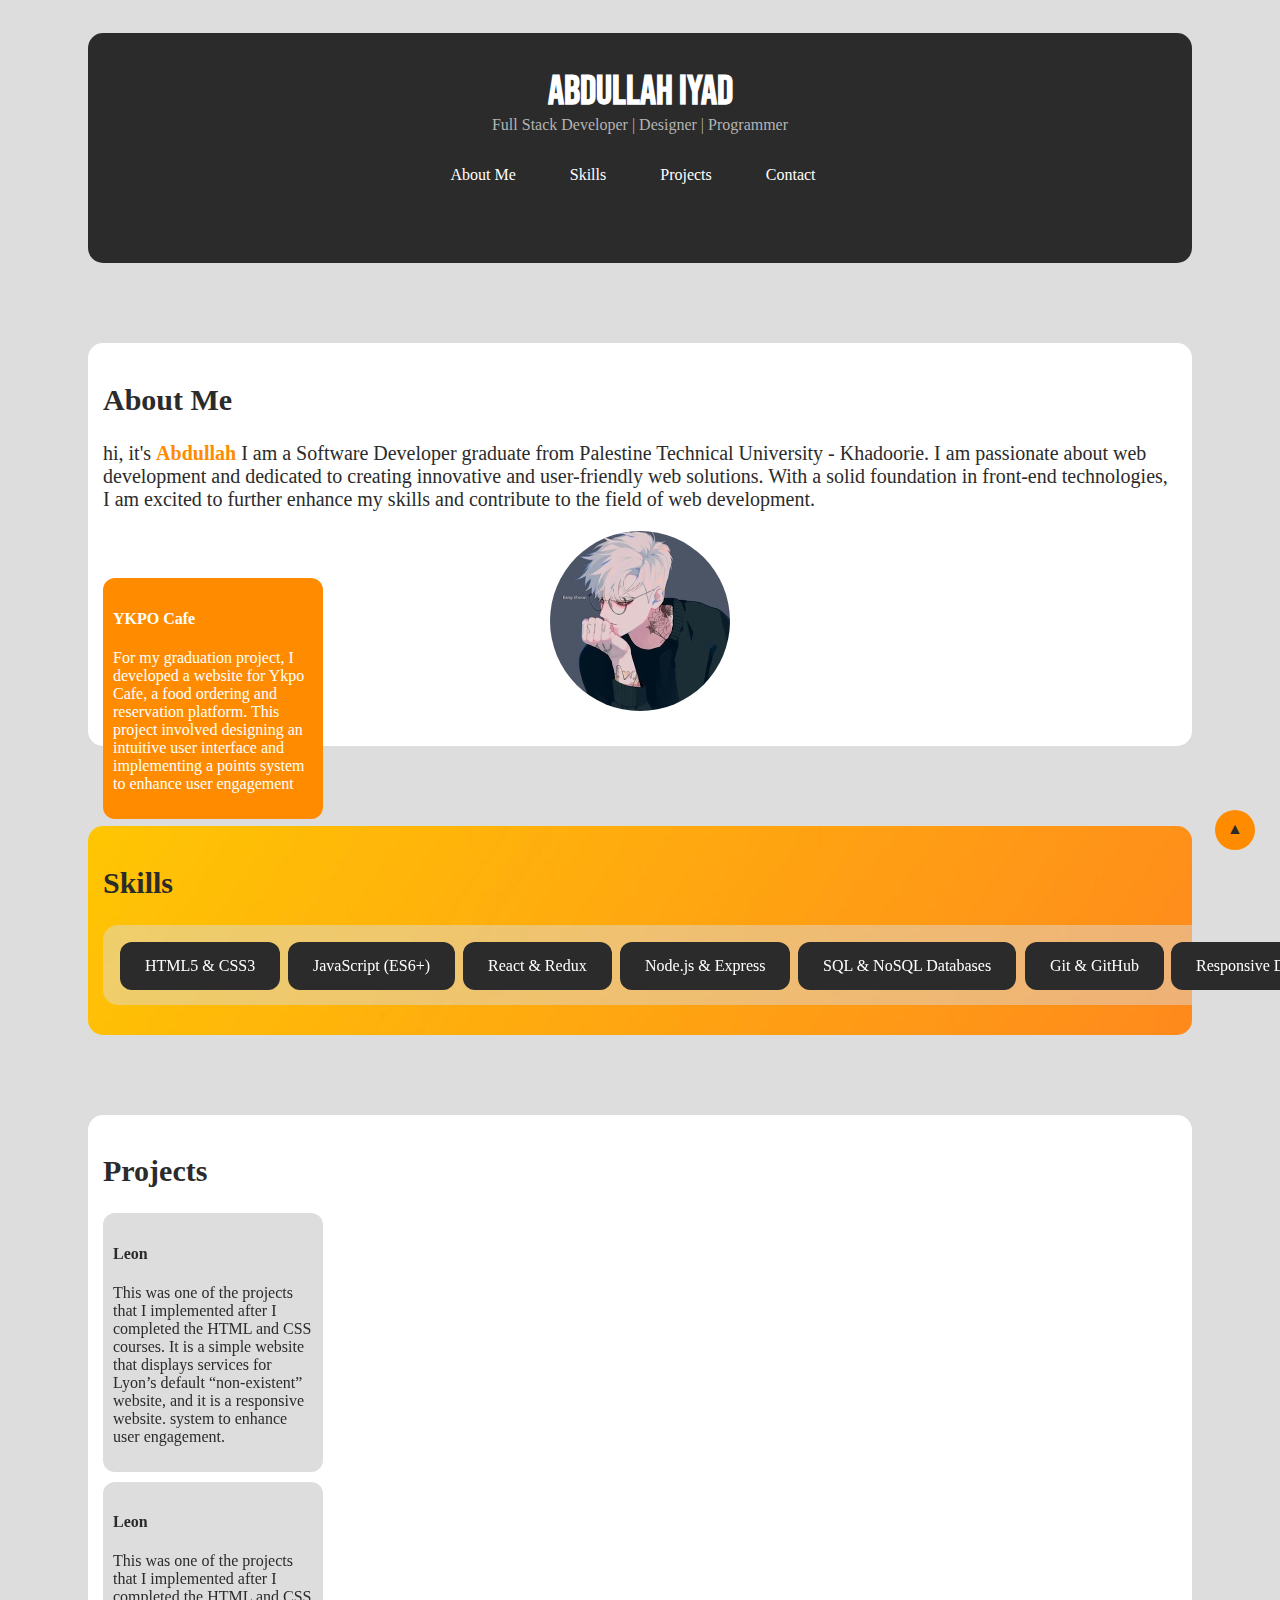
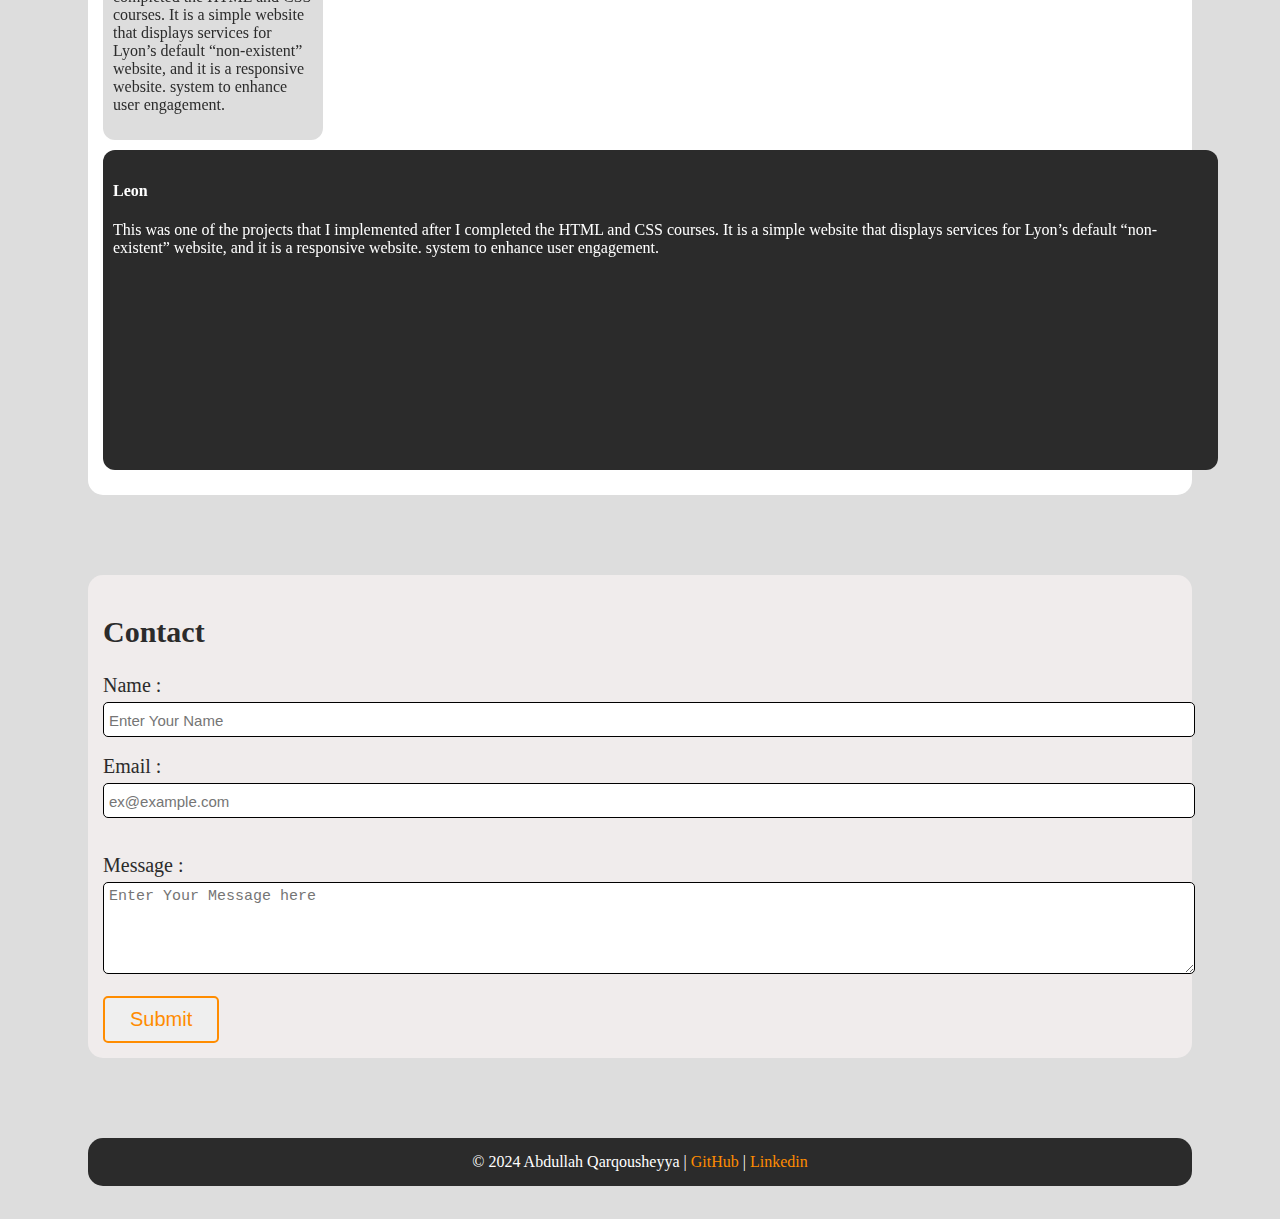
<file: Exercise 3/index.html>
<!DOCTYPE html>
<html lang="en">

<head>
    <meta charset="UTF-8">
    <meta name="viewport" content="width=device-width, initial-scale=1.0">
    <title>Exercis 3</title>
    <link rel="stylesheet" href="style.css">
</head>

<body>
    <header id="header">
        <div class="name">Abdullah iyad</div>
        <div class="major"> Full Stack Developer | Designer | Programmer</div>
        <nav>
            <ul>
                <li><a href="#about-me">About me</a></li>
                <li><a href="#skills">skills </a></li>
                <li><a href="#projects">projects</a></li>
                <li><a href="#contact">contact</a></li>
                <li><a href="#header" class="top-btn">&#9650;</a></li>
            </ul>
        </nav>
    </header>
    <main>
        <section id="about-me" class="about-me">
            <h2 class="section-header">About me</h2>
            <p>hi, it's <span>Abdullah</span>
                I am a Software Developer graduate from Palestine Technical University - Khadoorie. I am
                passionate
                about web
                development and dedicated to creating innovative and user-friendly web solutions. With a solid
                foundation in front-end
                technologies, I am excited to further enhance my skills and contribute to the field of web
                development.
            </p>
            <img src="./unnamed.jpg" alt="about me img">
        </section>
        <section id="skills" class="skills">
            <h2 class="section-header">skills</h2>
            <div class="skills-container">
                <div>HTML5 & CSS3</div>
                <div>JavaScript (ES6+)</div>
                <div>React & Redux</div>
                <div>Node.js & Express</div>
                <div>SQL & NoSQL Databases</div>
                <div>Git & GitHub</div>
                <div>Responsive Design</div>
            </div>
        </section>
        <section id="projects" class="projects">
            <h2 class="section-header">projects</h2>
            <div class="projects-container">
                <div class="project">
                    <h4 class="project-title">YKPO Cafe</h4>
                    <p class="project-desc">For my graduation project, I developed a website for Ykpo Cafe, a
                        food ordering and
                        reservation platform. This project involved designing an intuitive user interface and
                        implementing a points
                        system to enhance user engagement</p>
                </div>
                <div class="project">
                    <h4 class="project-title">Leon</h4>
                    <p class="project-desc">This was one of the projects that I implemented after I completed the HTML
                        and CSS courses.
                        It is a simple website that
                        displays services for Lyon’s default “non-existent” website, and it is a responsive website.
                        system to enhance user engagement.</p>
                </div>
                <div class="project">
                    <h4 class="project-title">Leon</h4>
                    <p class="project-desc">This was one of the projects that I implemented after I completed the HTML
                        and CSS courses.
                        It is a simple website that
                        displays services for Lyon’s default “non-existent” website, and it is a responsive website.
                        system to enhance user engagement.</p>
                </div>
                <div class="project">
                    <h4 class="project-title">Leon</h4>
                    <p class="project-desc">This was one of the projects that I implemented after I completed the HTML
                        and CSS courses.
                        It is a simple website that
                        displays services for Lyon’s default “non-existent” website, and it is a responsive website.
                        system to enhance user engagement.</p>
                </div>
            </div>
        </section>
        <section id="contact" class="contact">
            <h2 class="section-header">contact</h2>
            <form action="">
                <div>
                    <label for="name">Name :</label>
                    <input type="text" id="name" placeholder="Enter Your Name" />
                </div>
                <br />
                <div>
                    <label for="email">Email :</label>
                    <input type="email" id="email" placeholder="ex@example.com" />
                </div>
                <br />
                <br />
                <div>
                    <label for="message">Message :</label>
                    <textarea id="message" placeholder="Enter Your Message here"></textarea>
                </div>
                <br />
                <input type="submit" value="Submit" />
            </form>
        </section>
    </main>
    <footer>
        &copy; 2024 Abdullah Qarqousheyya | <a href="https://github.com/">GitHub</a> | <a
            href="https://www.linkedin.com/in/abdullahiyad10/">Linkedin</a>
    </footer>
    <main>

    </main>
</body>

</html>
</file>
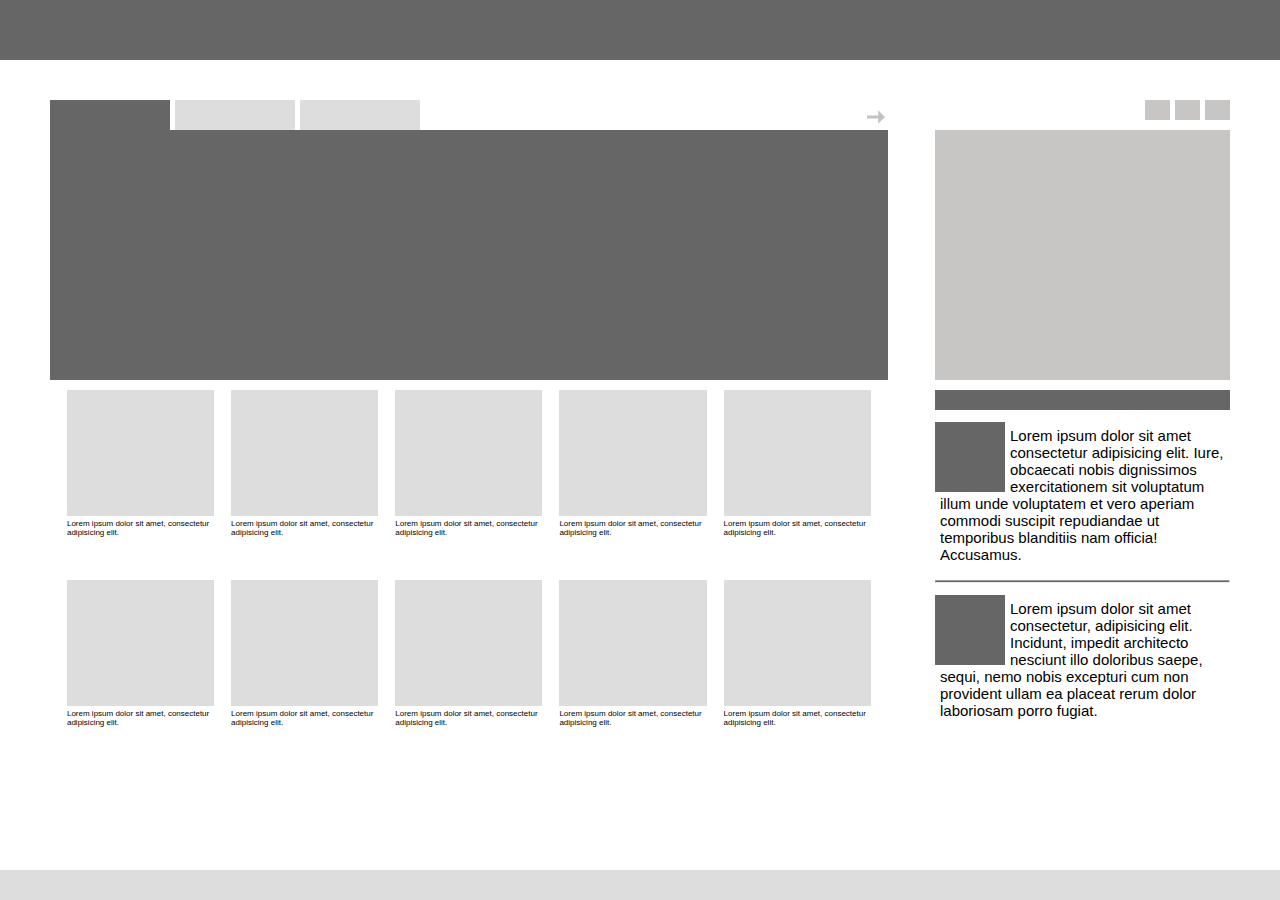
<file: Exercise 5/index.html>
<!DOCTYPE html>
<html lang="en">

<head>
    <meta charset="UTF-8">
    <meta name="viewport" content="width=device-width, initial-scale=1.0">
    <title>Flexbox Layout</title>
    <link rel="stylesheet" href="style.css">
</head>

<body>
    <header class="header"></header>

    <main>
        <section class="left">
            <div class="top">
                <div class="taps">
                    <div></div>
                    <div></div>
                    <div></div>
                </div>
                <div class="arrow">
                    <svg xmlns="http://www.w3.org/2000/svg" width="24" height="18" viewBox="0 0 24 24" fill="#6666">
                        <path d="M24 12l-9-9v7h-15v4h15v7z" />
                    </svg>
                </div>
            </div>
            <div class="main"></div>
            <div class="list">
                <div>
                    <div class="image"></div>
                    <div class="text">Lorem ipsum dolor sit amet, consectetur adipisicing elit.</div>
                </div>
                <div>
                    <div class="image"></div>
                    <div class="text">Lorem ipsum dolor sit amet, consectetur adipisicing elit.</div>
                </div>
                <div>
                    <div class="image"></div>
                    <div class="text">Lorem ipsum dolor sit amet, consectetur adipisicing elit.</div>
                </div>
                <div>
                    <div class="image"></div>
                    <div class="text">Lorem ipsum dolor sit amet, consectetur adipisicing elit.</div>
                </div>
                <div>
                    <div class="image"></div>
                    <div class="text">Lorem ipsum dolor sit amet, consectetur adipisicing elit.</div>
                </div>
                <div>
                    <div class="image"></div>
                    <div class="text">Lorem ipsum dolor sit amet, consectetur adipisicing elit.</div>
                </div>
                <div>
                    <div class="image"></div>
                    <div class="text">Lorem ipsum dolor sit amet, consectetur adipisicing elit.</div>
                </div>
                <div>
                    <div class="image"></div>
                    <div class="text">Lorem ipsum dolor sit amet, consectetur adipisicing elit.</div>
                </div>
                <div>
                    <div class="image"></div>
                    <div class="text">Lorem ipsum dolor sit amet, consectetur adipisicing elit.</div>
                </div>
                <div>
                    <div class="image"></div>
                    <div class="text">Lorem ipsum dolor sit amet, consectetur adipisicing elit.</div>
                </div>
            </div>
        </section>
        <section class="right">
            <div class="top">
                <div></div>
                <div></div>
                <div></div>
            </div>
            <div class="main"></div>
            <div class="list">
                <div class="top"></div>
                <div class="post">
                    <div class="image"></div>
                    <div class="text">Lorem ipsum dolor sit amet consectetur adipisicing elit. Iure, obcaecati nobis
                        dignissimos exercitationem sit voluptatum illum unde voluptatem et vero aperiam commodi suscipit
                        repudiandae ut temporibus blanditiis nam officia! Accusamus.</div>
                </div>
                <hr>
                <div class="post">
                    <div class="image"></div>
                    <div class="text">
                        Lorem ipsum dolor sit amet consectetur, adipisicing elit. Incidunt, impedit architecto nesciunt
                        illo doloribus saepe, sequi, nemo nobis excepturi cum non provident ullam ea placeat rerum dolor
                        laboriosam porro fugiat.
                    </div>
                </div>
            </div>
        </section>
    </main>

    <footer class="footer"></footer>
</body>

</html>
</file>
<file: Exercise 3/style.css>
@import url("https://fonts.googleapis.com/css2?family=Bebas+Neue&display=swap");
html {
  scroll-behavior: smooth;
}
body {
  padding: 25px 80px;
  background-color: #ddd;
  color: white;
}
ul {
  list-style-type: none;
}
a {
  text-decoration: none;
}
header,
section,
footer {
  border-radius: 15px;
  -webkit-border-radius: 15px;
  -moz-border-radius: 15px;
  -ms-border-radius: 15px;
  -o-border-radius: 15px;
  padding: 15px;
}
header {
  background-color: #2b2b2b;
  height: 200px;
  text-align: center;
}
header .name {
  font-size: 40px;
  color: white;
  text-transform: capitalize;
  font-family: "Bebas Neue", sans-serif;
  font-weight: bold;
  padding-top: 20px;
}
header .major {
  color: #ddddddc7;
}
header nav li {
  display: inline-block;
  padding: 15px 25px;
}
header nav li a {
  color: white;
  text-transform: capitalize;
}
header nav li a:hover {
  color: #ff8c00;
}
header .top-btn {
  height: 20px;
  width: 20px;
  position: fixed;
  right: 25px;
  bottom: 50px;
  background-color: #ff8c00;
  color: #2b2b2b;
  padding: 10px;
  border-radius: 50%;
  -webkit-border-radius: 50%;
  -moz-border-radius: 50%;
  -ms-border-radius: 50%;
  -o-border-radius: 50%;
}
header .top-btn:hover {
  background-color: #2b2b2b;
  color: #ff8c00;
}
section {
  margin: 80px 0;
}
section h2.section-header {
  font-size: 30px;
  text-transform: capitalize;
}
.about-me {
  background-color: white;
  color: #2b2b2b;
}
.about-me p {
  font-size: 20px;
}
.about-me p span {
  font-weight: bold;
  color: #ff8c00;
}
.about-me img {
  width: 180px;
  border-radius: 50%;
  -webkit-border-radius: 50%;
  -moz-border-radius: 50%;
  -ms-border-radius: 50%;
  -o-border-radius: 50%;
  display: block;
  margin: 20px 0;
  margin-left: auto;
  margin-right: auto;
}
.skills {
  background-image: url(./yellow-gradient-background_78370-3539.jpg);
  background-repeat: no-repeat;
  background-size: cover;
  background-position: center;
  padding-bottom: 30px;
}
.skills h2.section-header {
  color: #2b2b2b;
}
.skills .skills-container {
  margin: 0 10px;
  padding: 15px;
  width: 1235px;
  height: 50px;
  margin-left: auto;
  margin-right: auto;
  background-color: #dddddd78;
  border-radius: 15px;
  -webkit-border-radius: 15px;
  -moz-border-radius: 15px;
  -ms-border-radius: 15px;
  -o-border-radius: 15px;
  position: relative;
}
.skills .skills-container div {
  background-color: #2b2b2b;
  color: white;
  margin: 2px;
  padding: 15px 25px;
  display: inline-block;
  border-radius: 12px;
  -webkit-border-radius: 12px;
  -moz-border-radius: 12px;
  -ms-border-radius: 12px;
  -o-border-radius: 12px;
  cursor: pointer;
  position: absolute;
}

.skills .skills-container div:nth-of-type(1) {
  position: absolute;
  top: 15px;
  left: 15px;
}
.skills .skills-container div:nth-of-type(1):hover {
  top: 5px;
}
.skills .skills-container div:nth-of-type(1):active {
  top: 15px;
}
.skills .skills-container div:nth-of-type(2) {
  position: absolute;
  left: 183px;
  top: 15px;
}
.skills .skills-container div:nth-of-type(2):hover {
  top: 5px;
}
.skills .skills-container div:nth-of-type(2):active {
  top: 15px;
}
.skills .skills-container div:nth-of-type(3) {
  position: absolute;
  left: 358px;
  top: 15px;
}
.skills .skills-container div:nth-of-type(3):hover {
  top: 5px;
}
.skills .skills-container div:nth-of-type(3):active {
  top: 15px;
}
.skills .skills-container div:nth-of-type(4) {
  position: absolute;
  left: 515px;
  top: 15px;
}
.skills .skills-container div:nth-of-type(4):hover {
  top: 5px;
}
.skills .skills-container div:nth-of-type(4):active {
  top: 15px;
}
.skills .skills-container div:nth-of-type(5) {
  position: absolute;
  left: 693px;
  top: 15px;
}
.skills .skills-container div:nth-of-type(5):hover {
  top: 5px;
}
.skills .skills-container div:nth-of-type(5):active {
  top: 15px;
}
.skills .skills-container div:nth-of-type(6) {
  position: absolute;
  left: 920px;
  top: 15px;
}
.skills .skills-container div:nth-of-type(6):hover {
  top: 5px;
}
.skills .skills-container div:nth-of-type(6):active {
  top: 15px;
}
.skills .skills-container div:nth-of-type(7) {
  position: absolute;
  left: 1066px;
  top: 15px;
}
.skills .skills-container div:nth-of-type(7):hover {
  top: 5px;
}
.skills .skills-container div:nth-of-type(7):active {
  top: 15px;
}
.projects {
  background-color: white;
  color: #2b2b2b;
}
.projects .projects-container {
  position: relative;
}
.projects .projects-container .project {
  width: 200px;
  background-color: #ddd;
  padding: 10px;
  border-radius: 12px;
  margin-bottom: 10px;
}

.projects .projects-container div:first-of-type {
  background-color: #ff8c00;
  color: white;
  position: absolute;
  top: -635px;
}
.projects .projects-container div:last-of-type {
  background-color: #2b2b2b;
  color: white;
  width: 102%;
  height: 300px;
}
.contact {
  background-color: #f0ecec;
  color: #2b2b2b;
}
.contact form label {
  display: block;
  margin-bottom: 5px;
  font-size: 20px;
}

.contact form input,
.contact form textarea {
  width: 100.6%;
  font-size: 20px;
  padding: 5px;
  border: 1px solid black;
  border-radius: 5px;
  -webkit-border-radius: 5px;
  -moz-border-radius: 5px;
  -ms-border-radius: 5px;
  -o-border-radius: 5px;
}
.contact form textarea {
  height: 80px;
}
.contact form input::placeholder,
.contact form textarea::placeholder {
  font-size: 15px;
}

.contact form input:focus,
.contact form textarea:focus {
  border-color: #ff8c00;
  outline-color: #ff8c00;
}

.contact form input[type="submit"] {
  width: fit-content;
  padding: 10px 25px;
  border: 2px solid #ff8c00;
  color: #ff8c00;
  cursor: pointer;
}
footer {
  background-color: #2b2b2b;
  color: white;
  text-align: center;
}
footer a {
  color: #ff8c00;
}
</file>
<file: Exercise 5/style.css>
* {
  margin: 0;
  padding: 0;
  box-sizing: border-box;
}

body {
  font-family: Arial, sans-serif;
}

.header {
  background-color: #666666;
  height: 60px;
  width: 100%;
}

main {
  padding: 30px 50px;
  display: flex;
  justify-content: space-between;
}
main .left {
  width: 71%;
  height: 80vh;
  /* background-color: aqua; */
}
main .left .top {
  height: 40px;
  /* background-color: #ddd; */
}
main .left .top {
  display: flex;
  justify-content: space-between;
  align-items: flex-end;
}
main .left .top .taps {
  display: flex;
  justify-content: space-between;
  width: fit-content;
}
main .left .list {
  display: flex;
  justify-content: space-evenly;
  flex-wrap: wrap;
  gap: 10px 10px;
  width: 100%;
  min-height: 310px;
  height: fit-content;
  padding: 10px;
}
main .left .list div {
  width: 18%;
  height: 20vh;
}
main .left .list div .image {
  background-color: #ddd;
  width: 100%;
  height: 70%;
}
main .left .list div .text {
  width: 100%;
  height: 30%;
  font-size: 8px;
  padding: 3px 0px;
}
.taps div {
  width: 120px;
  height: 30px;
  background-color: #ddd;
  margin-right: 5px;
}
.taps div:first-child {
  background-color: #666666;
}

main .left .main {
  width: 100%;
  height: 250px;
  background-color: #666666;
}

main .right {
  width: 25%;
  height: 80vh;
  /* background-color: blue; */
}
main .right .top {
  height: 40px;
  display: flex;
  justify-content: flex-end;
  align-items: center;
}
main .right .top div {
  width: 25px;
  height: 20px;
  background-color: #c8c5c5;
  margin-left: 5px;
}
main .right .main {
  height: 250px;
  width: 100%;
  background-color: #c8c5c5;
}
main .right .list {
  width: 100%;
  height: 310px;
  padding: 10px 0;
}

main .right .list .top {
  height: 20px;
  background-color: #666666;
}

main .right .list .post {
  width: 100%;
  min-height: 130px;
  height: fit-content;
  padding: 12px 0;
}
main .right .list .post .image {
  background-color: #666666;
  width: 70px;
  height: 70px;
  flex-shrink: 0;
  float: left;
  margin-right: 5px;
}
main .right .list .post .text {
  font-size: 15px;
  padding: 5px;
}
main .right .list hr {
  background-color: #666666;
  height: 3px;
}
footer {
  background-color: #ddd;
  height: 30px;
  width: 100%;
  position: fixed;
  bottom: 0px;
}
</file>
